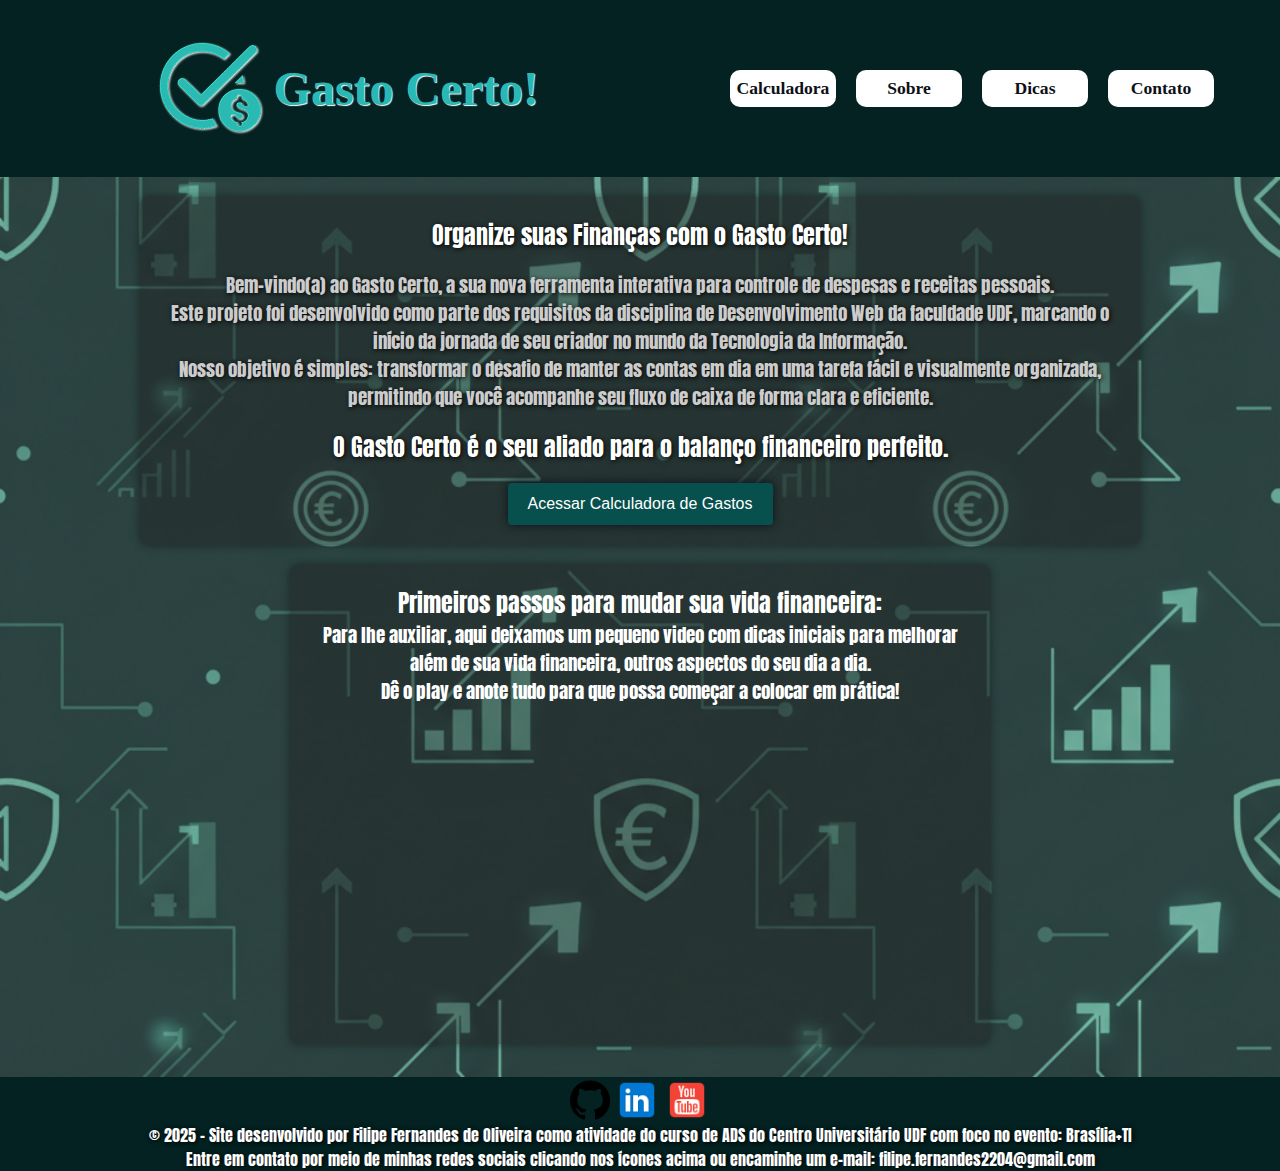
<file: index.html>
<!DOCTYPE html>
<html lang="pt-BR">

<head>
    <meta charset="UTF-8">
    <meta name="viewport" content="width=device-width, initial-scale=1.0">
    <link rel="icon" type="image/png" href="imagens/icone.png">
    <link rel="stylesheet" type="text/css" href="css/style.css">
    <link rel="preconnect" href="https://fonts.googleapis.com">
    <link rel="preconnect" href="https://fonts.gstatic.com" crossorigin>
    <link href="https://fonts.googleapis.com/css2?family=Alfa+Slab+One&family=Anton&family=Momo+Trust+Display&display=swap" rel="stylesheet">
    <script src="js/script.js" defer></script>
    <title>Gasto Certo</title>
</head>

<body>
    <header class="cabecalho">
        <div class="logoTopo">
            <a href="index.html">
                <img src="imagens/logo.png" id="fotoLogo" alt="">
            </a>
            <h1>Gasto Certo!</h1>
        </div>
        <nav>
            <ul id="listaNavegacao">
                <li><a href="calculadora.html">Calculadora</a></li>
                <li><a href="sobre.html">Sobre</a></li>
                <li><a href="dicas.html">Dicas</a></li>
                <li><a href="contato.html">Contato</a></li>
            </ul>
        </nav>
    </header>
    <div class="fundoPagina">
        <main class="corpoPagina">
            <section id="introducao">
                <h2>Organize suas Finanças com o Gasto Certo!</h2>
                <br />
                <h3>Bem-vindo(a) ao Gasto Certo, a sua nova ferramenta interativa para controle de despesas e receitas
                    pessoais.
                    <br />
                    Este projeto foi desenvolvido como parte dos requisitos da disciplina de Desenvolvimento Web da
                    faculdade UDF, marcando o início da jornada de seu criador no mundo da Tecnologia da Informação.
                    <br />Nosso objetivo é simples: transformar o desafio de manter as contas em dia em uma tarefa fácil
                    e visualmente
                    organizada, permitindo que você acompanhe seu fluxo de caixa de forma clara e eficiente.
                </h3>
                <br />
                <h2>O Gasto Certo é o seu aliado para o balanço financeiro perfeito.</h2>
                <br />
                <a href="calculadora.html">
                    <button>Acessar Calculadora de Gastos</button>
                </a>
            </section>

        </main>
        <div class="dicas">
            <h2>Primeiros passos para mudar sua vida financeira:</h2>
            <h3>Para lhe auxiliar, aqui deixamos um pequeno video com dicas iniciais para melhorar além de sua vida
                financeira, outros aspectos do seu dia a dia.
                <br />Dê o play e anote tudo para que possa começar a colocar em prática!
            </h3>
            <iframe width="1381" height="777" src="https://www.youtube.com/embed/h4NzUoUVi38"
                title="Esse Vídeo É Curto… Mas Vai Mexer Com Você" frameborder="0"
                allow="accelerometer; autoplay; clipboard-write; encrypted-media; gyroscope; picture-in-picture; web-share"
                referrerpolicy="strict-origin-when-cross-origin" allowfullscreen></iframe>
        </div>
    </div>
    <footer>
        <div class="rodape">
            <a href="https://github.com/filipefoliveira" target="_blank" rel="noopener noreferrer">
                <img src="imagens/logo-github.png" alt="Link para o perfil do Github" width="40" height="40">
            </a>
            <a href="https://www.linkedin.com/in/filipe-fernandes-de-oliveira/" target="_blank"
                rel="noopener noreferrer">
                <img src="imagens/logo-linkedin.png" alt="Link para o perfil do LinkedIn" width="46" height="46">
            </a>
            <a href="https://www.youtube.com/CANALDOGALEGO" target="_blank" rel="noopener noreferrer">
                <img src="imagens/logo-youtube.png" alt="Link para o canal do Youtube" width="46" height="46">
            </a>
            <p id="#rodape-texto">© 2025 - Site desenvolvido por Filipe Fernandes de Oliveira como atividade do
                curso de ADS
                do Centro
                Universitário UDF com foco no evento: Brasília+TI</p>
            <p>Entre em contato por meio de minhas redes sociais clicando nos ícones acima ou encaminhe um e-mail:
                filipe.fernandes2204@gmail.com</p>
        </div>
    </footer>

</body>

</html>
</file>
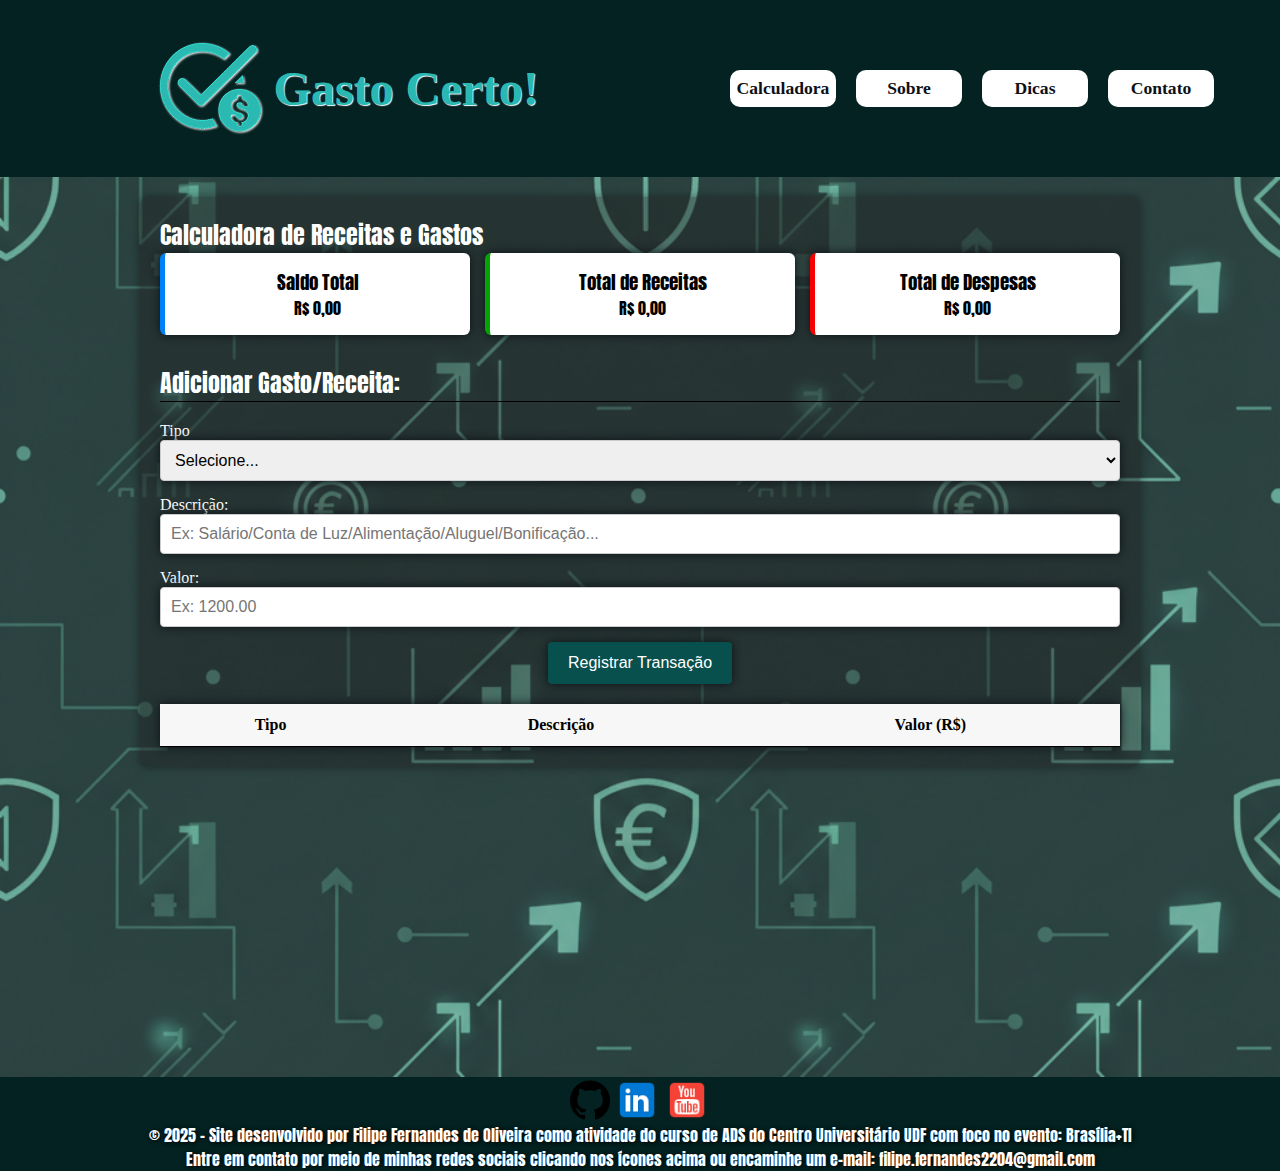
<file: calculadora.html>
<!DOCTYPE html>
<html lang="pt-BR">

<head>
    <meta charset="UTF-8">
    <meta name="viewport" content="width=device-width, initial-scale=1.0">
    <link rel="icon" type="image/png" href="imagens/icone.png">
    <link rel="stylesheet" type="text/css" href="css/style.css">
    <link rel="preconnect" href="https://fonts.googleapis.com">
    <link rel="preconnect" href="https://fonts.gstatic.com" crossorigin>
    <link href="https://fonts.googleapis.com/css2?family=Anton&display=swap" rel="stylesheet">
    <script src="js/script.js" defer></script>
    <title>Gasto Certo</title>
</head>

<body>
    <header class="cabecalho">
        <div class="logoTopo">
            <a href="index.html">
                <img src="imagens/logo.png" id="fotoLogo" alt="">
            </a>
            <h1>Gasto Certo!</h1>
        </div>
        <nav>
            <ul id="listaNavegacao">
                <li><a href="#calculadora">Calculadora</a></li>
                <li><a href="sobre.html">Sobre</a></li>
                <li><a href="dicas.html">Dicas</a></li>
                <li><a href="contato.html">Contato</a></li>
            </ul>
        </nav>
    </header>
    <div class="fundoPagina">
        <main class="corpoPagina">
            <section id="calculadora">
                <h2>Calculadora de Receitas e Gastos</h2>
                <div class="calculadora">
                    <div class="card" id="saldoTotal">
                        <h3>Saldo Total</h3>
                        <p class="valor" id="display-saldo">R$ 0,00</p>
                    </div>
                    <div class="card" id="receitasTotal">
                        <h3>Total de Receitas</h3>
                        <p class="valor" id="display-receitas">R$ 0,00</p>
                    </div>
                    <div class="card" id="despesasTotal">
                        <h3>Total de Despesas</h3>
                        <p class="valor" id="display-despesas">R$ 0,00</p>
                    </div>
                </div>
            </section>

            <section id="fomrularioTransacoes">
                <h2>Adicionar Gasto/Receita:</h2>
                <form id="formTransacoes">
                    <div class="corpoForm">
                        <label for="tipo">Tipo</label>
                        <select id="tipo" required>
                            <option value="">Selecione...</option>
                            <option value="receita">Entrada</option>
                            <option value="despesa">Saída</option>
                        </select>
                    </div>
                    <div class="corpoForm">
                        <label for="descricao">Descrição:</label>
                        <input type="text" id="descricao"
                            placeholder="Ex: Salário/Conta de Luz/Alimentação/Aluguel/Bonificação..." required>
                    </div>
                    <div class="corpoForm">
                        <label for="valor">Valor:</label>
                        <input type="number" id="valor" step="0.01" min="0.01" placeholder="Ex: 1200.00" required>
                    </div>
                    <button type="submit">Registrar Transação</button>
                </form>
            </section>

            <section id="tabelaTransacoes">
                <table>
                    <tr>
                        <th class="alinhadoEsq">Tipo</th>
                        <th class="alinhadoEsq">Descrição</th>
                        <th class="alinhadoDir">Valor (R$)</th>
                    </tr>
                    <tbody id="tabelaTransacoesResultado"></tbody>
                </table>
            </section>

        </main>
    </div>
        <footer>
            <div class="rodape">
                <a href="https://github.com/filipefoliveira" target="_blank" rel="noopener noreferrer">
                    <img src="imagens/logo-github.png" alt="Link para o perfil do Github" width="40" height="40">
                </a>
                <a href="https://www.linkedin.com/in/filipe-fernandes-de-oliveira/" target="_blank"
                    rel="noopener noreferrer">
                    <img src="imagens/logo-linkedin.png" alt="Link para o perfil do LinkedIn" width="46" height="46">
                </a>
                <a href="https://www.youtube.com/CANALDOGALEGO" target="_blank" rel="noopener noreferrer">
                    <img src="imagens/logo-youtube.png" alt="Link para o canal do Youtube" width="46" height="46">
                </a>
                <p id="#rodape-texto">© 2025 - Site desenvolvido por Filipe Fernandes de Oliveira como atividade do
                    curso de ADS
                    do Centro
                    Universitário UDF com foco no evento: Brasília+TI</p>
                <p>Entre em contato por meio de minhas redes sociais clicando nos ícones acima ou encaminhe um e-mail:
                    filipe.fernandes2204@gmail.com</p>
            </div>
        </footer>
    
</body>

</html>
</file>
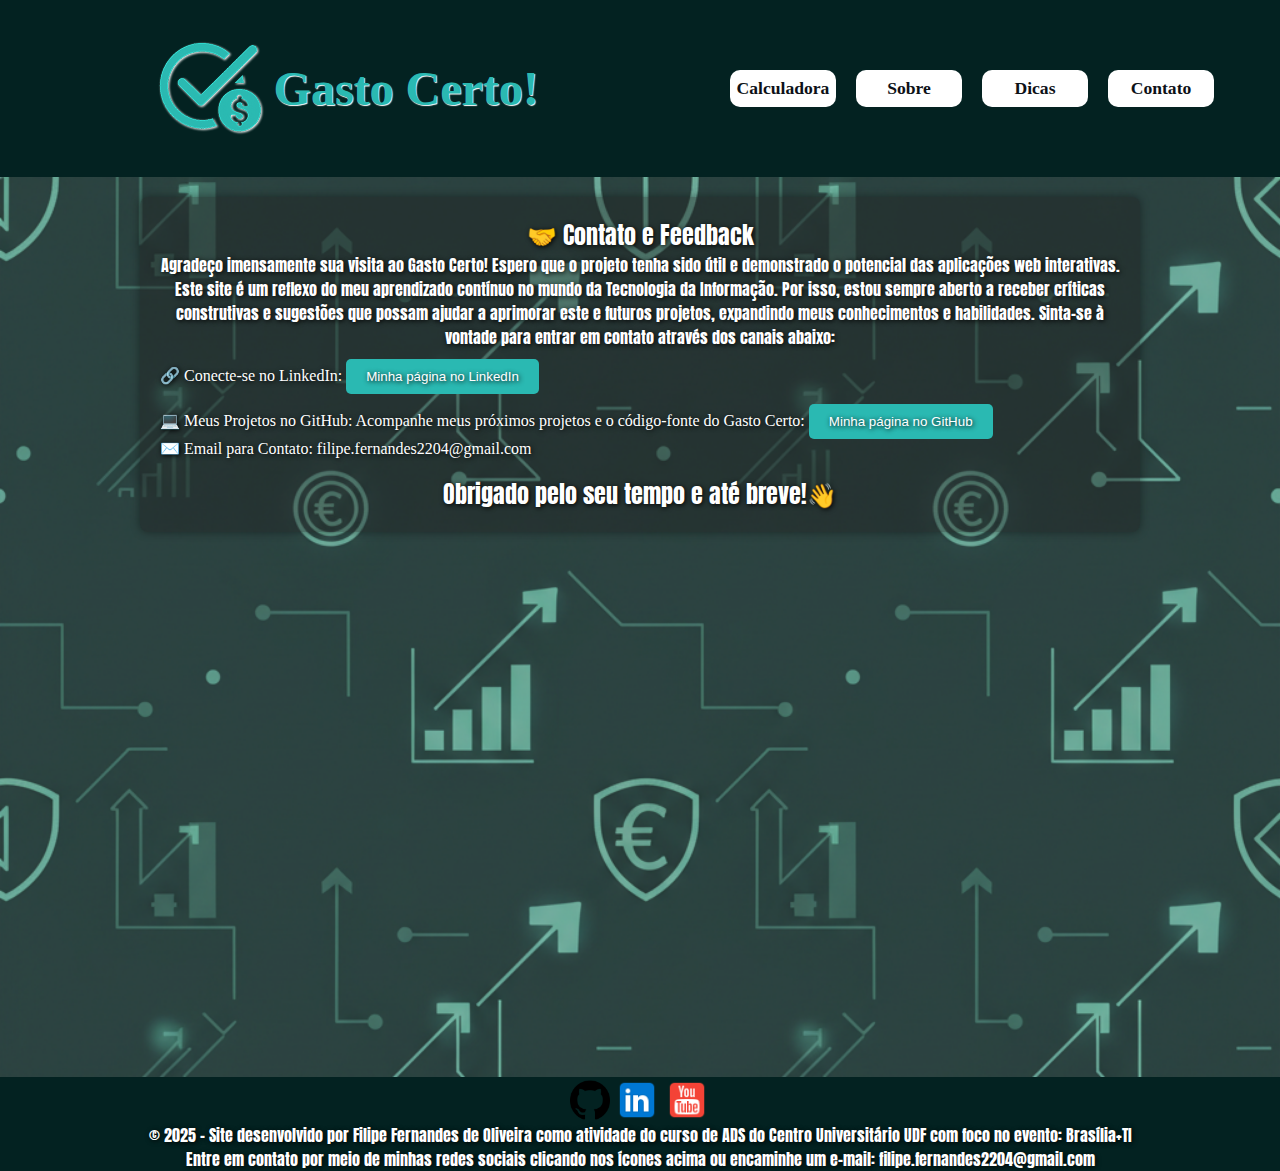
<file: contato.html>
<!DOCTYPE html>
<html lang="pt-BR">

<head>
    <meta charset="UTF-8">
    <meta name="viewport" content="width=device-width, initial-scale=1.0">
    <link rel="icon" type="image/png" href="imagens/icone.png">
    <link rel="stylesheet" type="text/css" href="css/style.css">
    <link rel="preconnect" href="https://fonts.googleapis.com">
    <link rel="preconnect" href="https://fonts.gstatic.com" crossorigin>
    <link href="https://fonts.googleapis.com/css2?family=Anton&display=swap" rel="stylesheet">
    <script src="js/script.js" defer></script>
    <title>Gasto Certo</title>
</head>

<body>
    <header class="cabecalho">
        <div class="logoTopo">
            <a href="index.html">
                <img src="imagens/logo.png" id="fotoLogo" alt="">
            </a>
            <h1>Gasto Certo!</h1>
        </div>
        <nav>
            <ul id="listaNavegacao">
                <li><a href="calculadora.html">Calculadora</a></li>
                <li><a href="sobre.html">Sobre</a></li>
                <li><a href="dicas.html">Dicas</a></li>
                <li><a href="contato.html">Contato</a></li>
            </ul>
        </nav>
    </header>
    <div class="fundoPagina">
        <main class="corpoPagina">
            <section id="contato">
                <h2>🤝 Contato e Feedback</h2>
                <p>Agradeço imensamente sua visita ao Gasto Certo! Espero que o projeto tenha sido útil e demonstrado o
                    potencial das aplicações web interativas.
                    Este site é um reflexo do meu aprendizado contínuo no mundo da Tecnologia da Informação. Por isso,
                    estou sempre aberto a receber críticas construtivas e sugestões que possam ajudar a aprimorar este e
                    futuros projetos, expandindo meus conhecimentos e habilidades.
                    Sinta-se à vontade para entrar em contato através dos canais abaixo:</p>
                <ul>
                    <li>🔗 Conecte-se no LinkedIn: <a href="https://www.linkedin.com/in/filipe-fernandes-de-oliveira/"
                            target="_blank"><button>
                                Minha página no LinkedIn</button></a></li>
                    <li>💻 Meus Projetos no GitHub: Acompanhe meus próximos projetos e o código-fonte do Gasto Certo:
                        <a href="https://github.com/filipefoliveira" target="_blank"><button>Minha página no
                                GitHub</button></a>
                    </li>
                    <li>✉️ Email para Contato: filipe.fernandes2204@gmail.com</li>
                </ul>
                <br />
                <h2>Obrigado pelo seu tempo e até breve!👋</h2>
            </section>
        </main>

    </div>
    <footer>
        <div class="rodape">
            <a href="https://github.com/filipefoliveira" target="_blank" rel="noopener noreferrer">
                <img src="imagens/logo-github.png" alt="Link para o perfil do Github" width="40" height="40">
            </a>
            <a href="https://www.linkedin.com/in/filipe-fernandes-de-oliveira/" target="_blank"
                rel="noopener noreferrer">
                <img src="imagens/logo-linkedin.png" alt="Link para o perfil do LinkedIn" width="46" height="46">
            </a>
            <a href="https://www.youtube.com/CANALDOGALEGO" target="_blank" rel="noopener noreferrer">
                <img src="imagens/logo-youtube.png" alt="Link para o canal do Youtube" width="46" height="46">
            </a>
            <p id="#rodape-texto">© 2025 - Site desenvolvido por Filipe Fernandes de Oliveira como atividade do
                curso de ADS
                do Centro
                Universitário UDF com foco no evento: Brasília+TI</p>
            <p>Entre em contato por meio de minhas redes sociais clicando nos ícones acima ou encaminhe um e-mail:
                filipe.fernandes2204@gmail.com</p>
        </div>
    </footer>

</body>

</html>
</file>
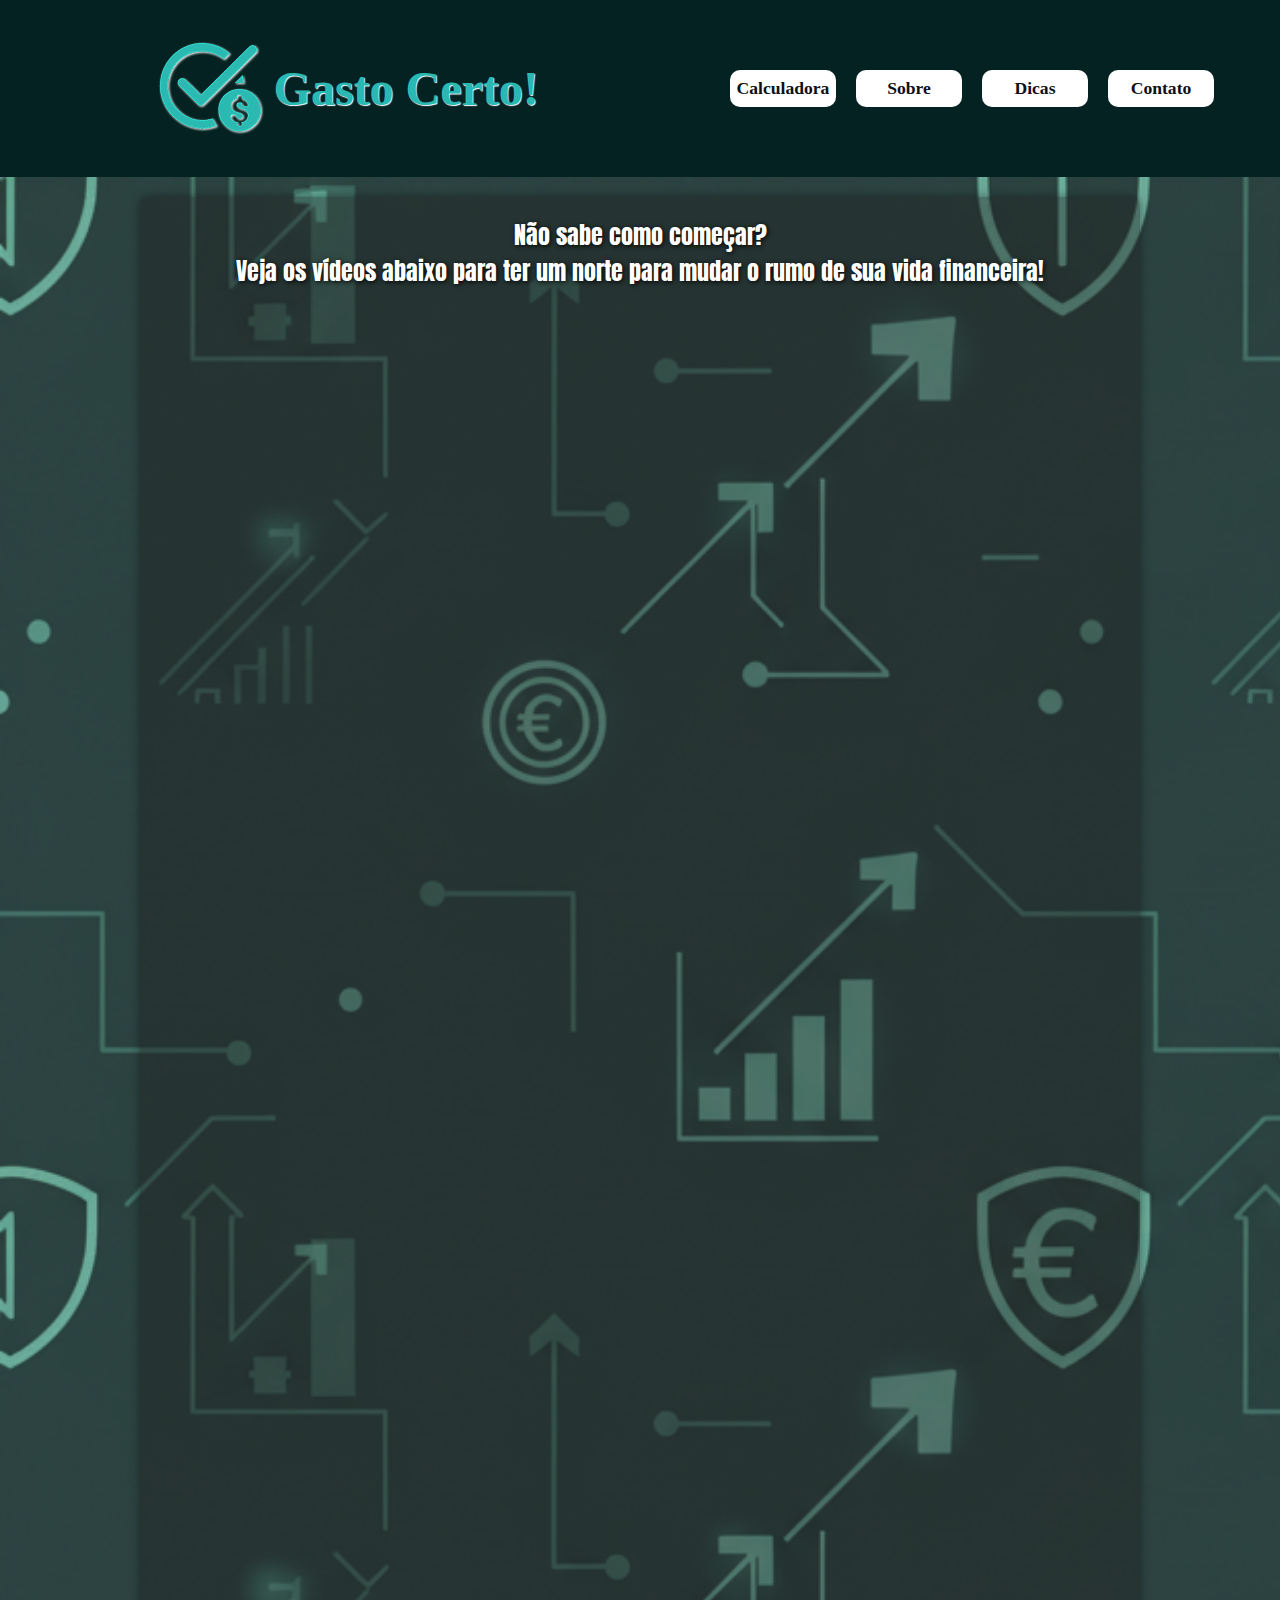
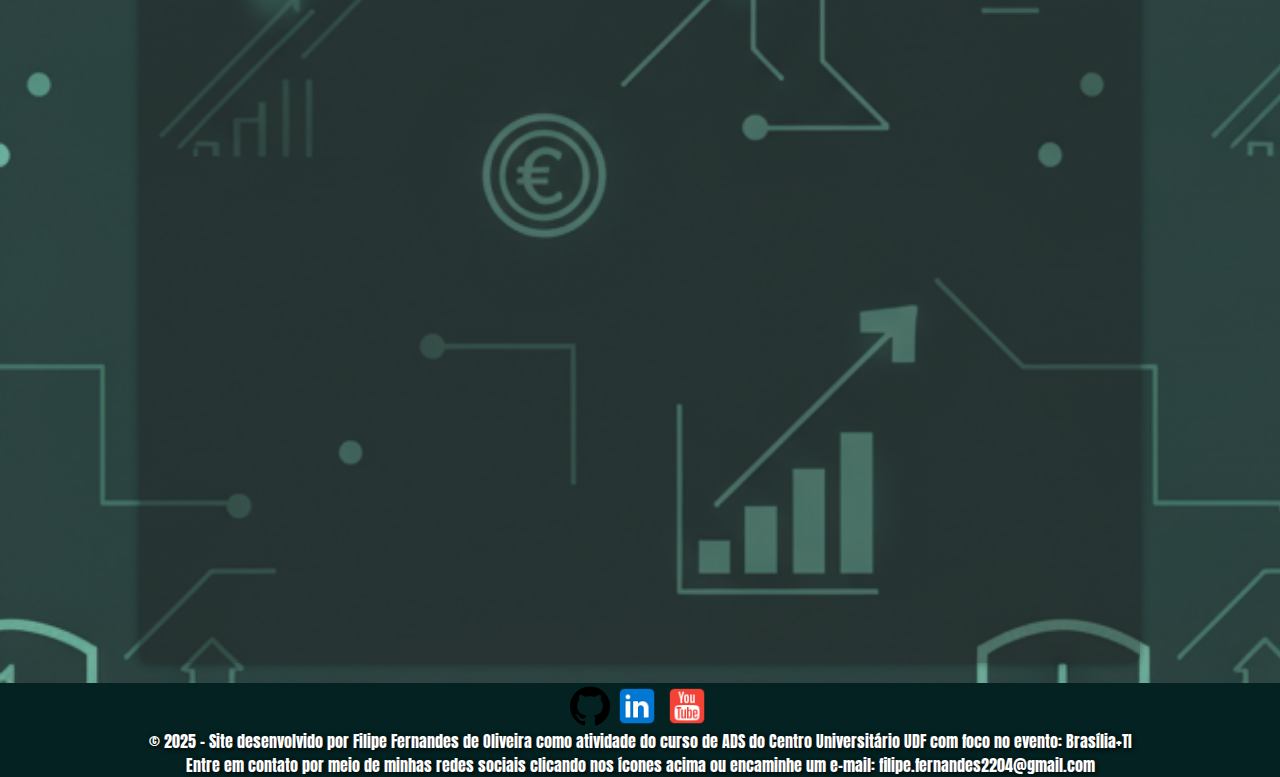
<file: dicas.html>
<!DOCTYPE html>
<html lang="pt-BR">

<head>
    <meta charset="UTF-8">
    <meta name="viewport" content="width=device-width, initial-scale=1.0">
    <link rel="icon" type="image/png" href="imagens/icone.png">
    <link rel="stylesheet" type="text/css" href="css/style.css">
    <link rel="preconnect" href="https://fonts.googleapis.com">
    <link rel="preconnect" href="https://fonts.gstatic.com" crossorigin>
    <link href="https://fonts.googleapis.com/css2?family=Anton&display=swap" rel="stylesheet">
    <script src="js/script.js" defer></script>
    <title>Gasto Certo</title>
</head>

<body>
    <header class="cabecalho">
        <div class="logoTopo">
            <a href="index.html">
                <img src="imagens/logo.png" id="fotoLogo" alt="">
            </a>
            <h1>Gasto Certo!</h1>
        </div>
        <nav>
            <ul id="listaNavegacao">
                <li><a href="calculadora.html">Calculadora</a></li>
                <li><a href="sobre.html">Sobre</a></li>
                <li><a href="#dicasPagina">Dicas</a></li>
                <li><a href="contato.html">Contato</a></li>
            </ul>
        </nav>
    </header>
    <div class="fundoPagina">
        <main class="corpoPagina">
            <section id="dicasPagina">
                <h2>Não sabe como começar? <br/>
                Veja os vídeos abaixo para ter um norte para mudar o rumo de sua vida financeira!</h2>
                <br/>
                <iframe width="853" height="480" src="https://www.youtube.com/embed/C4PvwgorwJY" title="3 DICAS INFALÍVEIS PARA MUDAR SUA VIDA FINANCEIRA | Comece agora!" frameborder="0" allow="accelerometer; autoplay; clipboard-write; encrypted-media; gyroscope; picture-in-picture; web-share" referrerpolicy="strict-origin-when-cross-origin" allowfullscreen></iframe>
                <iframe width="853" height="480" src="https://www.youtube.com/embed/5K5IOR99HiY" title="5 HÁBITOS QUE VOCÊ PRECISA ELIMINAR PARA ENRIQUECER" frameborder="0" allow="accelerometer; autoplay; clipboard-write; encrypted-media; gyroscope; picture-in-picture; web-share" referrerpolicy="strict-origin-when-cross-origin" allowfullscreen></iframe>
                <iframe width="853" height="480" src="https://www.youtube.com/embed/21UidsrK9d8" title="5 HÁBITOS QUE OS RICOS TÊM E VOCÊ DEVERIA TER TAMBÉM" frameborder="0" allow="accelerometer; autoplay; clipboard-write; encrypted-media; gyroscope; picture-in-picture; web-share" referrerpolicy="strict-origin-when-cross-origin" allowfullscreen></iframe>
                <iframe width="853" height="480" src="https://www.youtube.com/embed/hGzUz6cv6CU" title="3 LIÇÕES SOBRE DINHEIRO | A Psicologia Financeira de Morgan Housel" frameborder="0" allow="accelerometer; autoplay; clipboard-write; encrypted-media; gyroscope; picture-in-picture; web-share" referrerpolicy="strict-origin-when-cross-origin" allowfullscreen></iframe>
                
            </section>

        </main>
        
    </div>
        <footer>
            <div class="rodape">
                <a href="https://github.com/filipefoliveira" target="_blank" rel="noopener noreferrer">
                    <img src="imagens/logo-github.png" alt="Link para o perfil do Github" width="40" height="40">
                </a>
                <a href="https://www.linkedin.com/in/filipe-fernandes-de-oliveira/" target="_blank"
                    rel="noopener noreferrer">
                    <img src="imagens/logo-linkedin.png" alt="Link para o perfil do LinkedIn" width="46" height="46">
                </a>
                <a href="https://www.youtube.com/CANALDOGALEGO" target="_blank" rel="noopener noreferrer">
                    <img src="imagens/logo-youtube.png" alt="Link para o canal do Youtube" width="46" height="46">
                </a>
                <p id="#rodape-texto">© 2025 - Site desenvolvido por Filipe Fernandes de Oliveira como atividade do
                    curso de ADS
                    do Centro
                    Universitário UDF com foco no evento: Brasília+TI</p>
                <p>Entre em contato por meio de minhas redes sociais clicando nos ícones acima ou encaminhe um e-mail:
                    filipe.fernandes2204@gmail.com</p>
            </div>
        </footer>

</body>

</html>
</file>
<file: css/style.css>
@charset "UTF-8";

* {
    /* O asterisco * aplica a regra a TODOS os elementos (universal) */
    margin: 0;
    padding: 0;
    box-sizing: border-box;
}


/* formatação geral da pagina*/

h2 {
    color: #ffffff;
    font-family: "Anton", sans-serif;
    font-weight: 400;
    font-style: normal;
}

h3 {
    font-family: "Anton", sans-serif;
    font-weight: 400;
    font-style: normal;
}

p {
    font-family: "Anton", sans-serif;
    font-weight: 400;
    font-style: normal;
}

body {
    display: grid;
    grid-template-rows: auto 1fr auto;
    min-height: 100vh;
}

.fundoPagina {
    background-image: url('../imagens/Gemini_Generated_Image_4rizn04rizn04riz.png');
    background-repeat: repeat;
    background-size: cover;
    min-height: 100vh;
}

a {
    text-decoration: none;
}


.rodape {
    text-align: center;
    background-color: #032221;
    color: #ffffff;
    vertical-align: baseline;
}

.rodape p {
    text-shadow: 1px 1px 5px #000000;
}

.rodape img {
    vertical-align: middle;
}

/* Formatação do header */

.cabecalho {
    max-width: 100%;
    background-color: #032221;
    height: 177px;
    display: flex;
    justify-content: space-between;
    align-items: center;
    width: 100%;
}

header h1 {
    text-shadow: 1px 1px 1px #ffffff;
}


.logoTopo {
    display: flex;
    align-items: center;
    gap: 10px;
    color: #2ab9b2;
    font-size: 1.5rem;
    margin-left: 12%;
}

nav ul {
    list-style: none;
    display: flex;
    padding: 0;
    margin-right: 10%;
}

#listaNavegacao li {
    margin: 10px;
    width: 120px;
    background-color: rgb(255, 255, 255);
    border-radius: 10px;
    margin: 10px;
    text-align: center;
    font-size: 1.1rem;
}

#listaNavegacao a {
    display: block;
    text-decoration: none;
    color: #0D1117;
    font-weight: bold;
    padding: 8px 0;
}

#listaNavegacao li:hover,
#listaNavegacao a:hover {
    background-color: rgba(59, 30, 30, 0.4);
    color: #ffffff;
    border-radius: 10px;
    box-shadow: 0 0 20px rgba(255, 255, 255, 0.5);
}

/* Formatação do main */
main {
    padding: 20px;
    max-width: 1000px;
    margin: 20px auto;
    background-color: rgba(29, 30, 30, 0.4);
    border-radius: 8px;
    box-shadow: 0 0 10px rgba(0, 0, 0, 0.4);
}

.calculadora {
    display: flex;
    justify-content: space-between;
    gap: 15px;
    margin-bottom: 30px;
    flex-wrap: wrap;
}

.card {
    flex: 1;
    padding: 15px;
    border-radius: 6px;
    text-align: center;
    min-width: 250px;
    box-shadow: 0 2px 4px rgba(0, 0, 0, 0.4);
    background-color: #ffffff;
    box-shadow: 0 0 10px #0D1117;
}

.card h2 {
    font-size: 1.2rem;
    margin-bottom: 10px;
}

#saldoTotal {
    border-left: 5px solid #0080f7;
}

#despesasTotal {
    border-left: 5px solid #f70000;
}

#receitasTotal {
    border-left: 5px solid #03a503;
}

/* formatação formularios */

form {
    display: flex;
    flex-direction: column;
    gap: 15px;
    padding: 20px 0;
    border-top: 1px solid #000000;
    color: #ffffff;
}

.corpoForm {
    display: flex;
    flex-direction: column;
}

input[type="text"],
input[type="number"],
select {
    padding: 10px;
    border: 1px solid #ccc;
    border-radius: 4px;
    font-size: 1em;
    box-shadow: 0 0 10px #0D1117;
}

#formTransacoes button {
    background-color: rgb(7, 80, 77);
    color: #ffffff;
    padding: 12px 20px;
    border: none;
    border-radius: 4px;
    cursor: pointer;
    font-size: 1em;
    transition: background-color 0.3s;
    max-width: 200px;
    align-self: center;
    box-shadow: 0 0 10px #0D1117;
}

#formTransacoes button:hover {
    background-color: #15800b;

}

/* Formatação Tabelas */

table {
    width: 100%;
    border-collapse: collapse;
    border-bottom: 1px solid #000000;
    box-shadow: 0 0 10px #0D1117;
}

th, td {
    padding: 12px;
    border-bottom: 1px solid #000000;
    background-color: #eee;
    text-align: center;
}

th {
    background-color: #f7f7f7;
    font-weight: bold;
    text-align: center;
}

td {
    background-color: #ccc;
}

th.alinhadoEsq {
    text-align: center;
}

th.alinhadoDir {
    text-align: center;
}



/* Formatação Imagens */

#fotoLogo {
    filter: drop-shadow(1px 1px 1px #ffffff);
}

/* Formatação pagina Inicio */

#introducao {
    text-align: center;
    text-shadow: 1px 1px 5px #000000;
}

#introducao h3 {
    color: #ccc;
}

#introducao button {
    background-color: rgb(7, 80, 77);
    color: #ffffff;
    padding: 12px 20px;
    border: none;
    border-radius: 4px;
    cursor: pointer;
    font-size: 1em;
    transition: background-color 0.3s;
    max-width: 300px;
    align-self: center;
    box-shadow: 0 0 10px #0D1117;
}

#introducao button:hover {
    background-color: #15800b;
}

.dicas {
    padding: 20px;
    max-width: 700px;
    margin: 20px auto;
    background-color: rgba(29, 30, 30, 0.4);
    border-radius: 8px;
    box-shadow: 0 0 10px rgba(0, 0, 0, 0.4);
    text-align: center;
    color: #ffffff;
}

.dicas h3 {
    color: #ffffff;
}

.dicas iframe {
    width: 560px;
    height: 315px;
    border-radius: 6px;
}

/* Formatação pagina Contato/Sobre/Dicas */

#contato {
    text-align: center;
    color: #ffffff;
    text-shadow: 1px 1px 5px #000000;
}

#contato ul {
    text-align: left;
    list-style: none;
}

#contato button {
    background-color: #2AB9B2;
    color: white;
    padding: 10px 20px;
    border: none;
    border-radius: 5px;
    cursor: pointer;
    margin-top: 10px;
    text-shadow: 1px 1px 5px #000000;
}

#contato button:hover {
    box-shadow: 0 0 10px rgba(0, 0, 0, 0.4);
    background-color: #219b95;
}

#sobre {
    text-align: center;
    color: #ffffff;
    text-shadow: 1px 1px 3px #000000;
}

#sobre img {
    width: 384px;
    height: 672px;
}

#dicasPagina {
    text-align: center;
    text-shadow: 1px 1px 5px #000000;
}


/* === MEDIA QUERY PARA TELAS MENORES (CELULAR) === */

@media (max-width: 768px) {
    /* * O breakpoint de 768px é comum para cobrir a maioria dos tablets 
    * em modo retrato e todos os celulares.
    */

    /* --- GERAL --- */
    /* Ajusta o padding do conteúdo principal (main) para não ficar muito largo nas bordas */
    main {
        padding: 10px;
        margin: 10px auto;
    }

    /* --- CABEÇALHO/NAVEGAÇÃO --- */
    
    .cabecalho {
        /* Reduz a altura do cabeçalho */
        height: auto; 
        /* Altera para empilhar os elementos verticalmente em telas pequenas */
        flex-direction: column; 
        padding: 15px 10px;
    }

    .logoTopo {
        /* Centraliza ou ajusta a margem do logo no topo */
        margin-left: 0;
        margin-bottom: 15px; /* Adiciona espaço abaixo do logo */
        font-size: 1.2rem;
    }

    nav ul {
        /* Garante que o menu ocupe toda a largura disponível */
        width: 100%;
        /* Altera o layout dos itens de navegação para empilhá-los */
        flex-direction: column; 
        margin-right: 0;
    }

    #listaNavegacao li {
        /* Faz cada item de menu ocupar 100% da largura do nav */
        width: 100%;
        margin: 5px 0; /* Ajusta as margens verticais */
    }

    /* --- CALCULADORA (CARDS) --- */

    .calculadora {
        justify-content: center; /* Centraliza os cards ao quebrar */
        gap: 10px; /* Reduz o espaçamento */
    }

    .card {
        /* Define a largura mínima para garantir que quebrem, mas ocupem bem o espaço */
        min-width: 100%; /* Faz com que cada card ocupe a largura total disponível */
        padding: 10px;
    }

    /* --- FORMULÁRIOS --- */
    .corpoForm {
        /* Adiciona espaço para melhor toque */
        gap: 10px;
    }

    #formTransacoes button {
        /* Faz o botão de envio ter mais largura e ser mais fácil de clicar */
        max-width: 90%; 
    }

    /* --- TABELAS --- */

    /* Usa o padrão de rolagem horizontal para evitar que a tabela quebre o layout */
    .tabela-container { 
        overflow-x: auto;
        width: 100%;
    }
    
    table {
        /* Garante que a tabela não será esmagada, mas rolará horizontalmente se necessário */
        min-width: 600px; 
    }

    th, td {
        padding: 8px; /* Reduz o padding da célula */
        font-size: 0.9em; /* Reduz o tamanho da fonte */
    }

    /* --- PÁGINA DE DICAS --- */

    .dicas iframe {
        /* Ajusta o iframe do vídeo para ser responsivo (proporção 16:9) */
        width: 100%; 
        height: auto;
        aspect-ratio: 16 / 9; /* Mantém a proporção do vídeo */
    }
    
    /* --- PÁGINA SOBRE --- */
    #sobre img {
        /* Torna a imagem de celular responsiva, limitando sua altura para caber na tela */
        width: auto;
        max-width: 80%;
        height: auto;
    }
}
</file>
